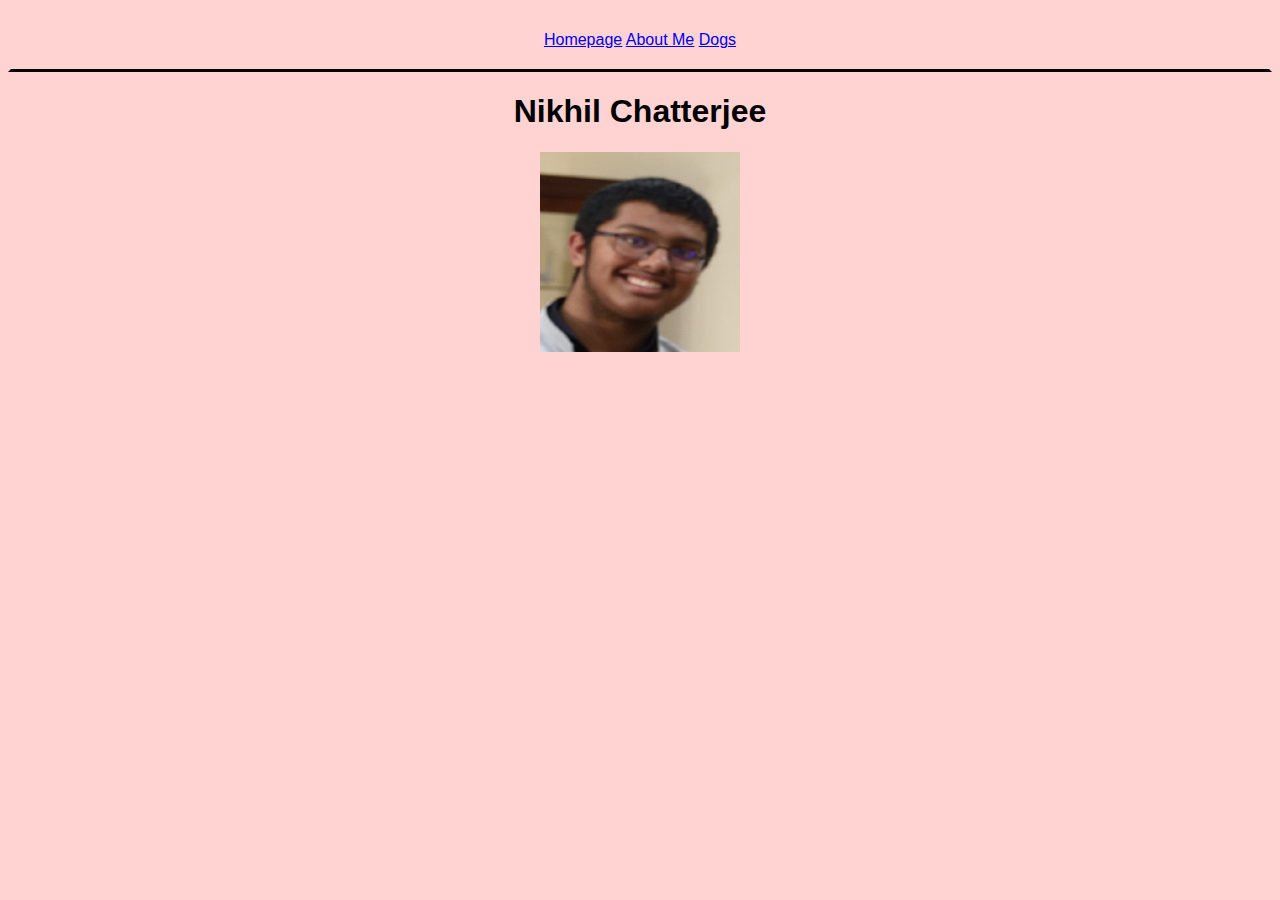
<file: index.html>
<!DOCTYPE html>

<html>
	<head>
		<title>
			Nikhil Chatterjee's Website
		</title>
		<link rel="stylesheet" href="stylesheet.css">
	</head>
	<body>
		<nav>
			<a href="index.html">Homepage</a>
			<a href="about.html">About Me</a>
			<a href="dogs.html">Dogs</a>
		</nav>
		<div class="main_div">
			<h1>
				Nikhil Chatterjee
			</h1>
                        <img src="me_official.png" alt="Nikhil's Face" width="200" height="200">
		</div>
	</body>
</html>
</file>
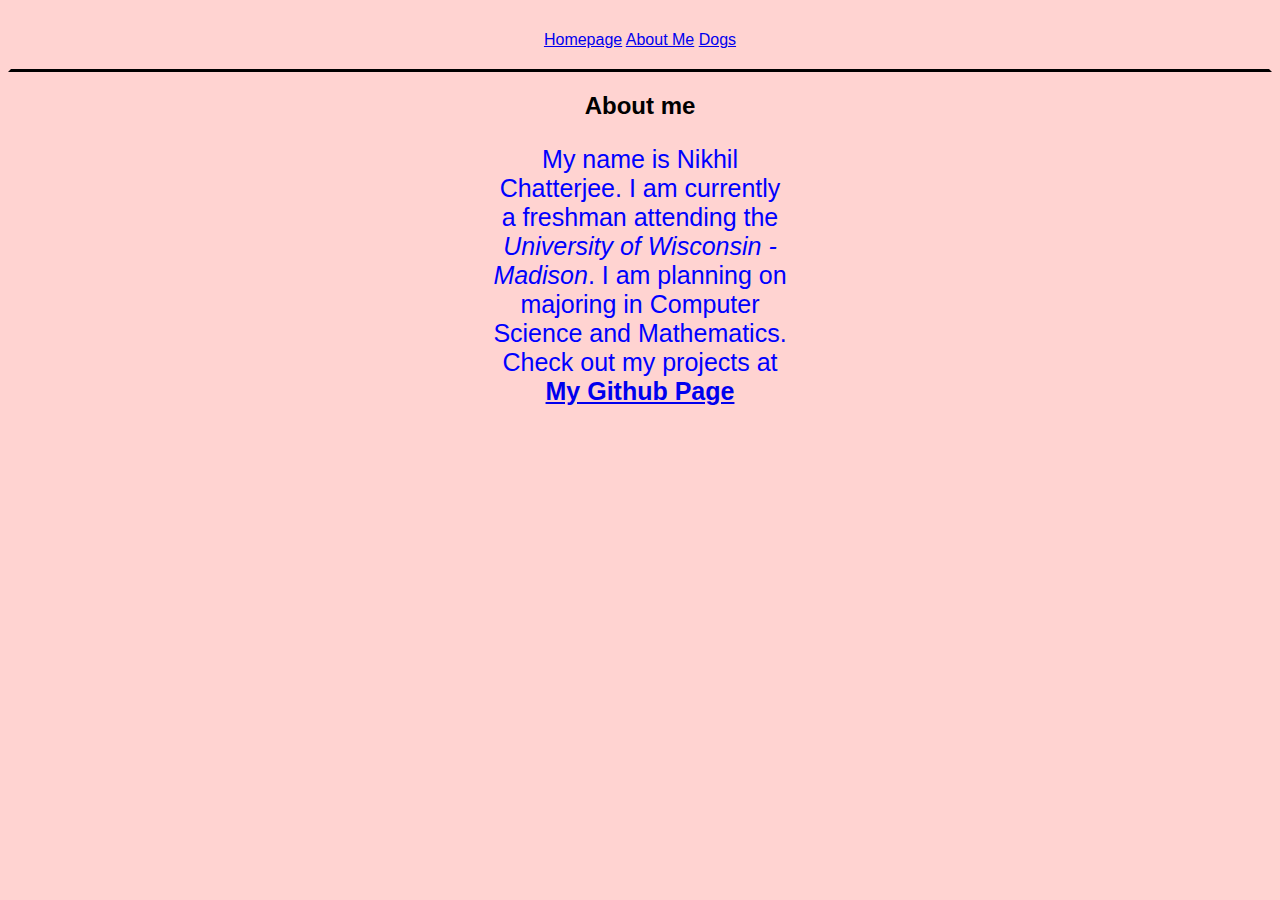
<file: about.html>
<!DOCTYPE html>
<html>

<head>
    <title>
        Nikhil Chatterjee's Website
    </title>
    <link rel="stylesheet" href="stylesheet.css">
</head>

<body>
    <nav>
        <a href="index.html">Homepage</a>
        <a href="about.html">About Me</a>
        <a href="dogs.html">Dogs</a>
    </nav>
    <article>
        <subsection>
            <div class="main_div">
                <h2>
                    <b>About me</b>
                </h2>
                <p>
                    My name is Nikhil Chatterjee. I am currently a freshman attending the
                    <i>University of Wisconsin -
                        Madison</i>. I am planning on majoring in Computer Science and Mathematics. Check out my projects at
                    <strong><a href="https://github.com/nikhilc1527">My Github Page</a></strong>
                </p>
            </div>
        </subsection>
    </article>
</body>

</html>
</file>
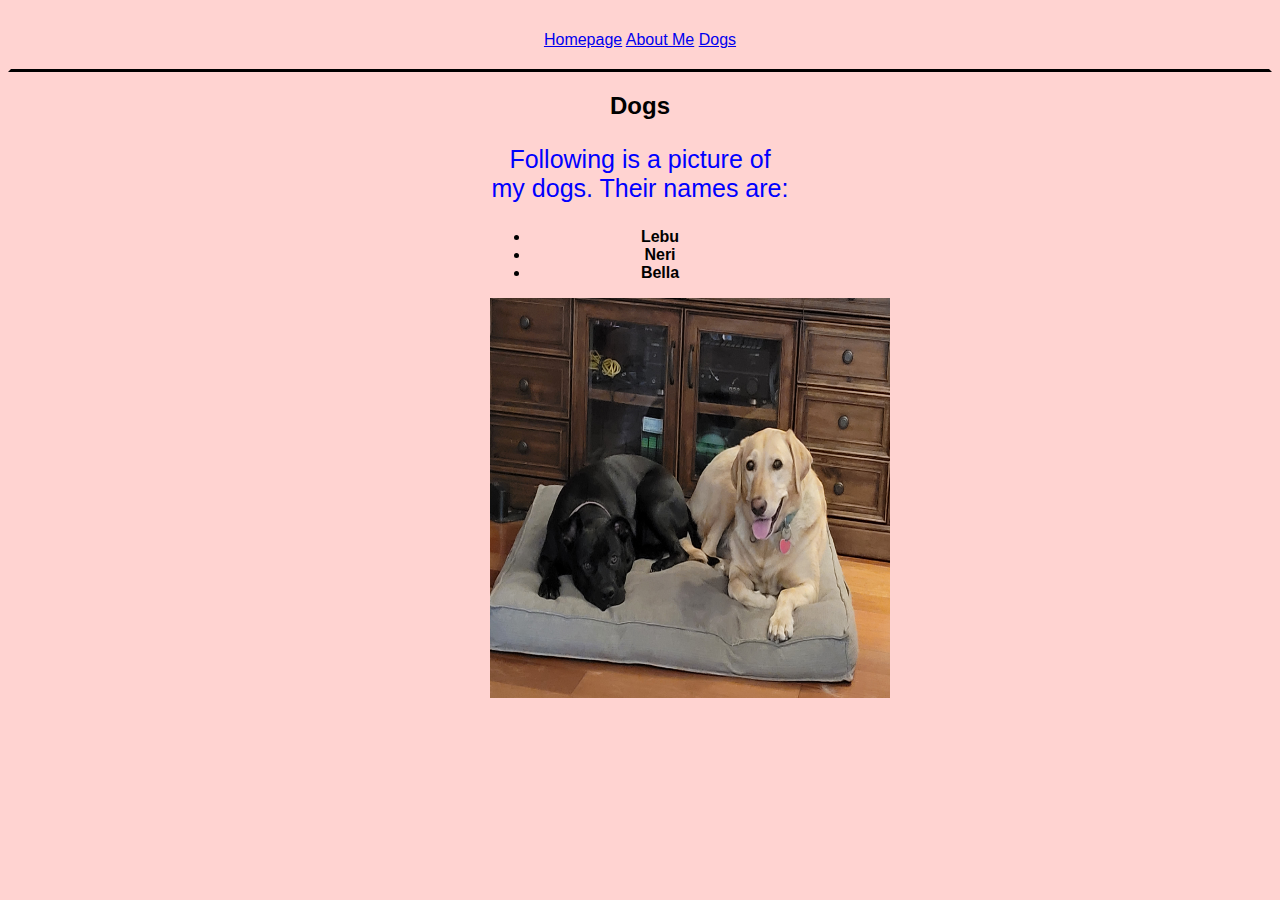
<file: dogs.html>
<!DOCTYPE html>

<html>
	<head>
		<title>
			Nikhil Chatterjee's Website
		</title>
		<link rel="stylesheet" href="stylesheet.css">
	</head>
	<body>
		<nav>
			<a href="index.html">Homepage</a>
			<a href="about.html">About Me</a>
			<a href="dogs.html">Dogs</a>
		</nav>
		<div class="main_div">
                  <h2>
                    Dogs
                  </h2>
                  <p>
                    Following is a picture of my dogs. Their names are:
                    <ul>
                      <li><b>Lebu</b></li>
                      <li><b>Neri</b></li>
                      <li><b>Bella</b></li>
                    </ul>
                    <img src="dogs.jpg" alt="dogs picture" width="400" height="400">
                  </p>
		</div>
	</body>
</html>
</file>
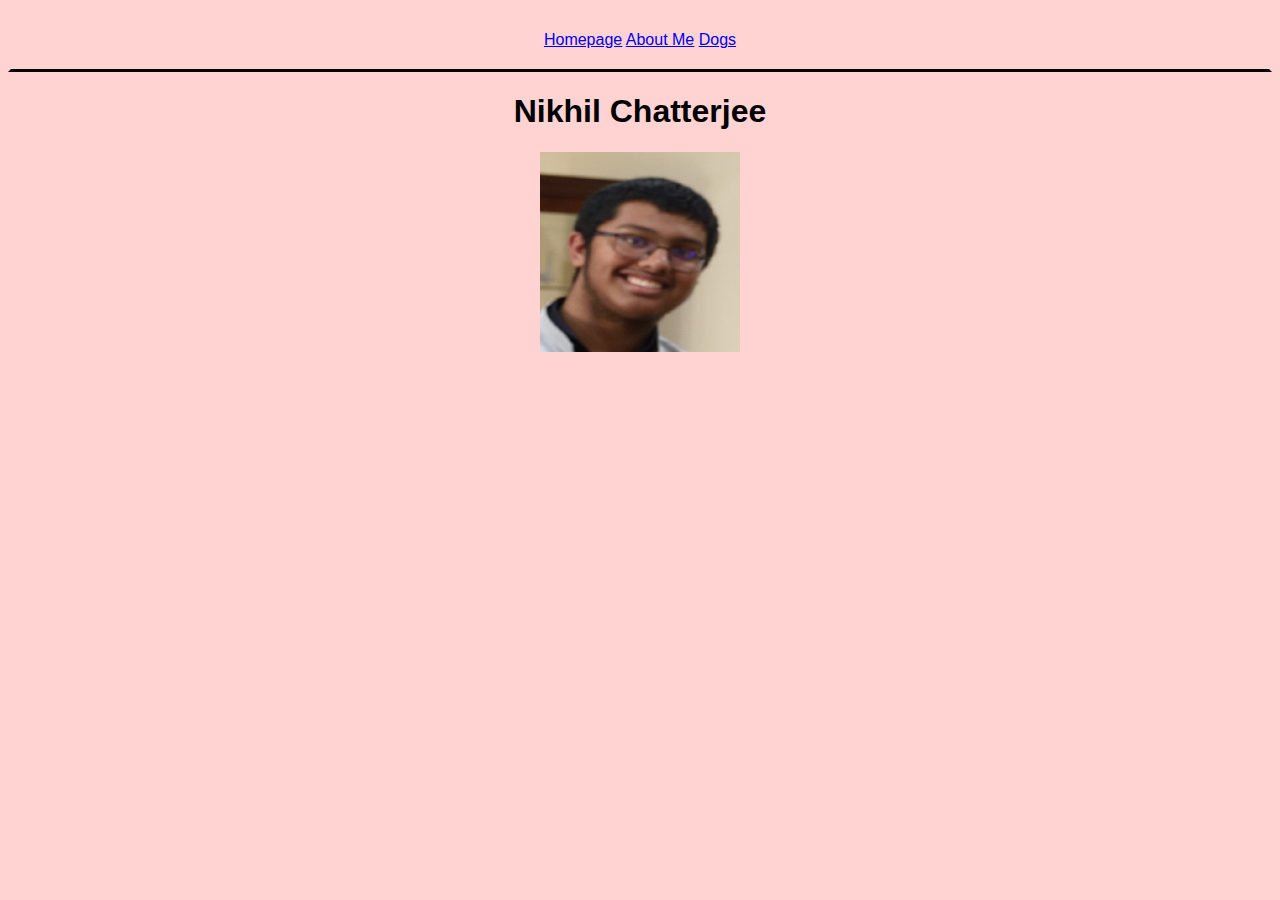
<file: homepage.html>
<!DOCTYPE html>

<html>
	<head>
		<title>
			Nikhil Chatterjee's Website
		</title>
		<link rel="stylesheet" href="stylesheet.css">
	</head>
	<body>
		<nav>
			<a href="homepage.html">Homepage</a>
			<a href="about.html">About Me</a>
			<a href="dogs.html">Dogs</a>
		</nav>
		<div class="main_div">
			<h1>
				Nikhil Chatterjee
			</h1>
                        <img src="me_official.png" alt="Nikhil's Face" width="200" height="200">
		</div>
	</body>
</html>
</file>
<file: stylesheet.css>
* {
    font-family: Helvetica, sans-serif;
}

p {
	color: blue;
	align: center;
        font-size: 25px;
}

nav {
	padding: 20px;
	border-style: solid;
	border-width: small;
	border-color: #00000000 #00000000 black #00000000;
	text-align: center
}

h1 {
	font-family: "Helvetica", sans-serif
}

.main_div {
	text-align: center;
	/* padding: 350px; */
        margin: auto;
        width: 300px;
        align: center;
}

body {
    background-color: #ffbfbdb0;
}
</file>
